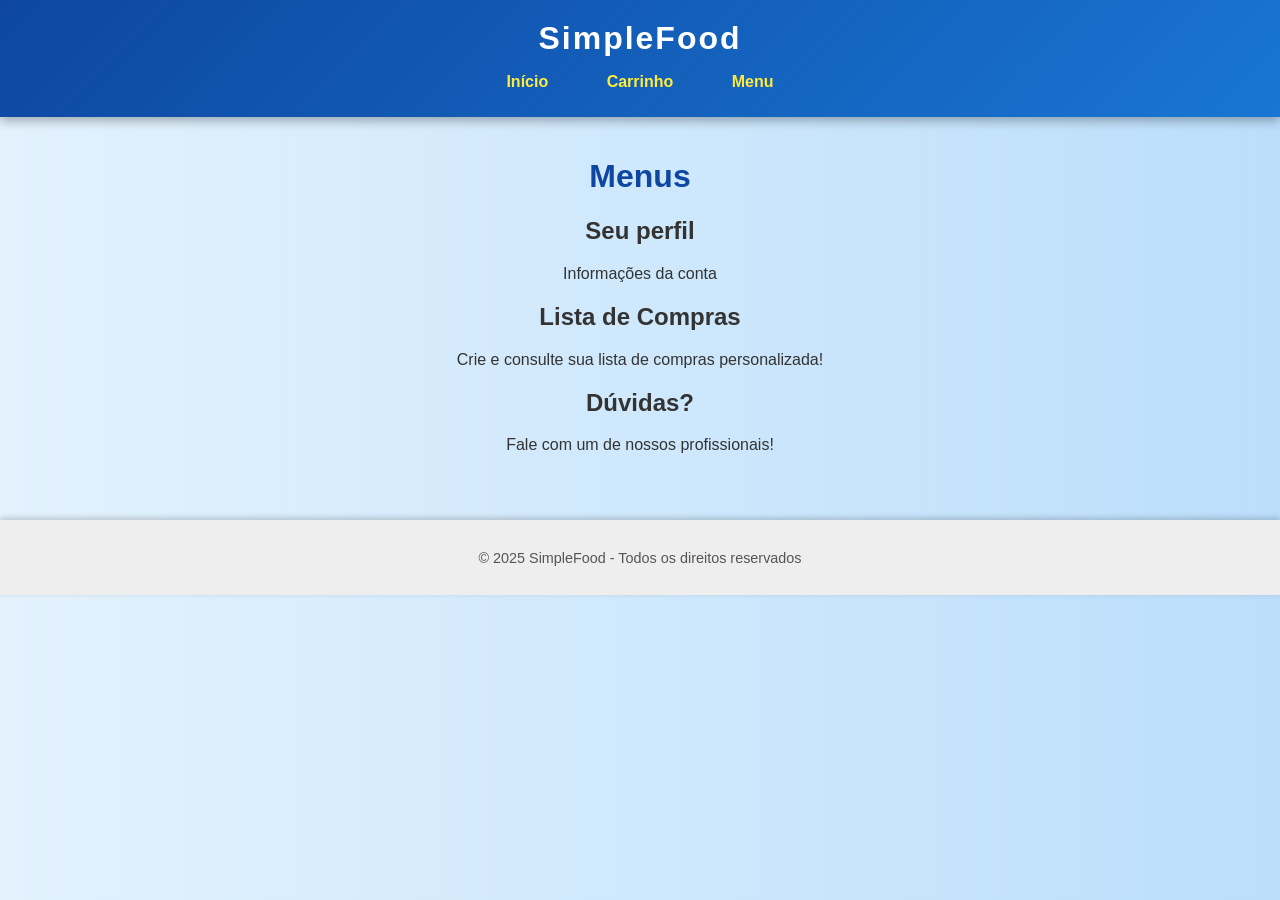
<file: menu.html>
<!DOCTYPE html>
<html lang="pt-BR">

<head>
    <meta charset="UTF-8">
    <meta name="viewport" content="width=device-width, initial-scale=1.0">
    <title> SimpleFood - Menu</title>
    <link rel="stylesheet" href="style.css">
</head>

<body>

    <!-- Cabeçalho -->
    <header>
        <h2>SimpleFood</h2>
        <nav>
            <a href="index.html">Início</a>
            <a href="filiais.html">Carrinho</a>
            <a href="#">Menu</a>
        </nav>
    </header>

    <!-- Conteúdo principal -->
    <main>
        <h1>Menus</h1>
        <div class="menus">
            <div class="menu">
                <h2>Seu perfil</h2>
                <p>Informações da conta</p>
            </div>
            <div class="menu">
                <h2>Lista de Compras</h2>
                <p>Crie e consulte sua lista de compras personalizada!</p>
            </div>
            <div class="menu">
                <h2>Dúvidas?</h2>
                <p>Fale com um de nossos profissionais!</p>
            </div>
        </div>
    </main>

    <!-- Rodapé -->
    <footer>
        <p>&copy; 2025 SimpleFood - Todos os direitos reservados</p>
    </footer>

</body>

</html>
</file>
<file: style.css>
/* Estilo geral */
body {
    font-family: 'Segoe UI', Tahoma, Geneva, Verdana, sans-serif;
    margin: 0;
    padding: 0;
    background: linear-gradient(to right, #e3f2fd, #bbdefb);
    color: #333;
    text-align: center;
}

/* Cabeçalho mais moderno */
header {
    background: linear-gradient(135deg, #0d47a1, #1976d2);
    color: white;
    padding: 20px 0;
    text-align: center;
    box-shadow: 0 4px 10px rgba(0,0,0,0.3);
}

header h2 {
    margin: 0;
    font-size: 2em;
    letter-spacing: 2px;
}

header nav {
    margin-top: 10px;
}

header nav a {
    display: inline-block;
    color: #ffeb3b;
    margin: 0 15px;
    text-decoration: none;
    font-weight: bold;
    padding: 6px 12px;
    border-radius: 6px;
    transition: background-color 0.3s, color 0.3s;
}

header nav a:hover {
    background-color: #ffeb3b;
    color: #0d47a1;
}

/* Conteúdo principal */
main {
    padding: 20px;
}

main h1 {
    color: #0d47a1;
}

/* Rodapé */
footer {
    background-color: #eeeeee;
    padding: 15px;
    margin-top: 30px;
    font-size: 0.9em;
    color: #555;
    box-shadow: 0 -2px 6px rgba(0,0,0,0.2);
}

/* Galeria de carros */
.comunidades {
    display: flex;
    justify-content: center;
    flex-wrap: wrap;
    gap: 20px;
    margin-top: 20px;
}

.comunidades img {
    width: 200px;
    border-radius: 12px;
    box-shadow: 0 4px 12px rgba(0,0,0,0.3);
    transition: transform 0.3s, box-shadow 0.3s;
}

.comunidades img: hover{
    transform: scale(1.05);
    box-shadow: 0 6px 16px rgba(0,0,0,0.4);
}
</file>
